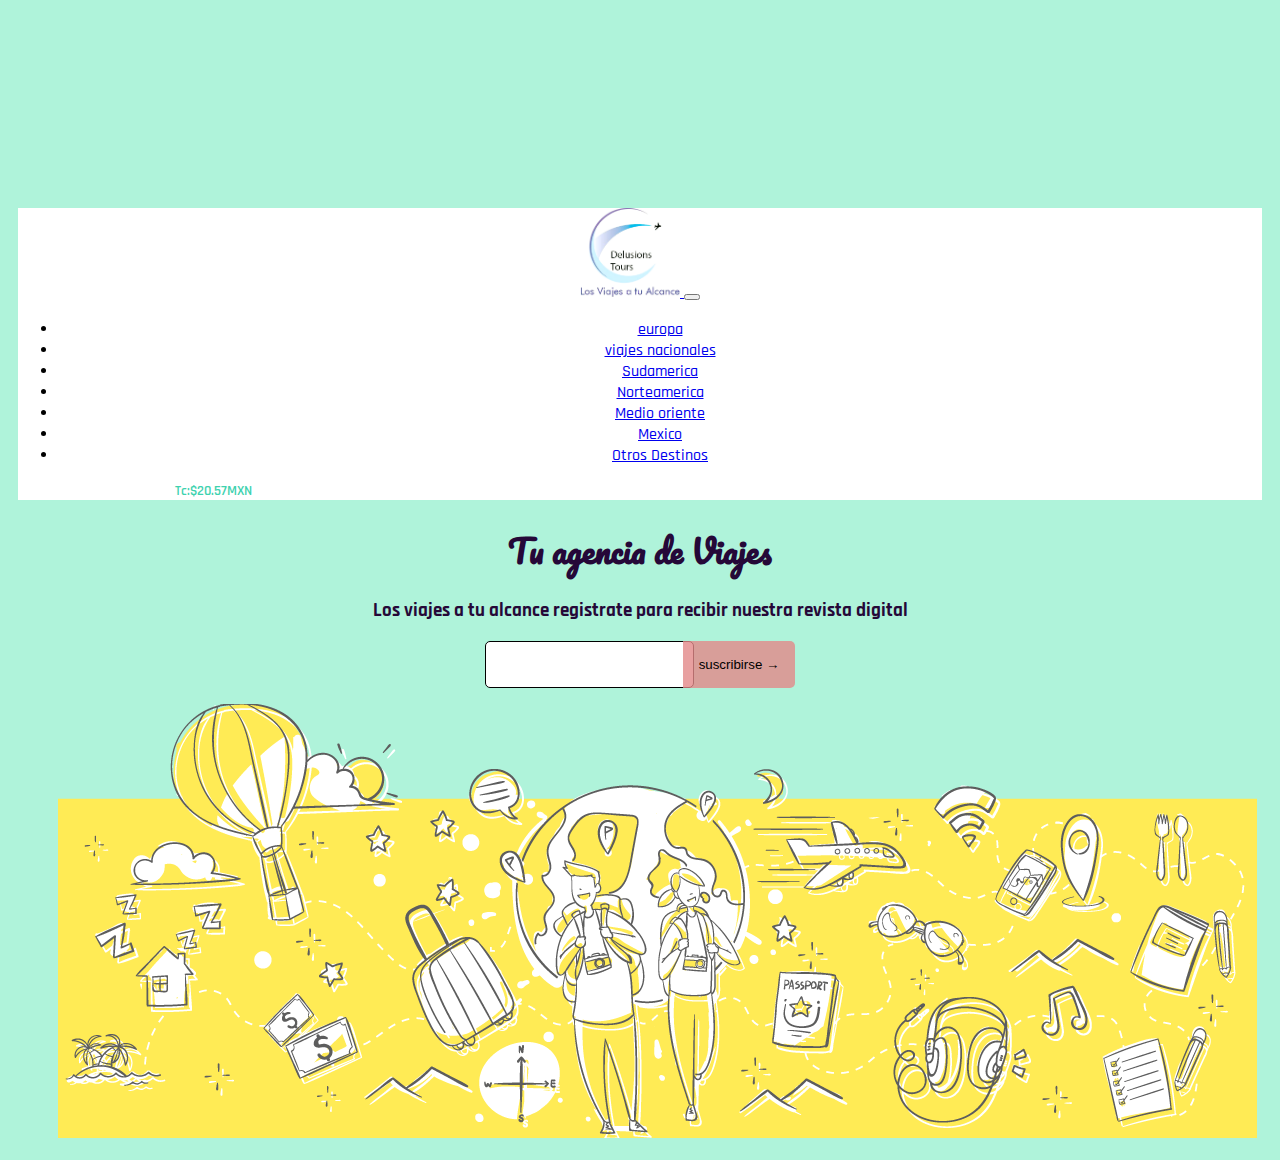
<file: europa.html>
<!DOCTYPE html>
<html>

  <head>
    <meta name="viewport" content="width=device-width,initial-scale=1.0,user-scalable=no">
    
    <!-- llamado a bootstrap-->
    <link href="https://cdn.jsdelivr.net/npm/bootstrap@5.2.0-beta1/dist/css/bootstrap.min.css" rel="stylesheet" integrity="sha384-0evHe/X+R7YkIZDRvuzKMRqM+OrBnVFBL6DOitfPri4tjfHxaWutUpFmBp4vmVor" crossorigin="anonymous">
    
    <!-- llamando a stilos sass-->
    <link rel="stylesheet" href="styles.css">
    <link rel="stylesheet" href="app.js">
    <link rel="stylesheet" href="app.scss">

    <!-- LLAMANDO AL ESTILO DE letra-->
    <link rel="preconnect" href="https://fonts.googleapis.com">
    <link rel="preconnect" href="https://fonts.gstatic.com" crossorigin>
    <link href="https://fonts.googleapis.com/css2?family=Pacifico&display=swap" rel="stylesheet">
    <link rel="preconnect" href="https://fonts.googleapis.com">
    <link rel="preconnect" href="https://fonts.gstatic.com" crossorigin>
    <link href="https://fonts.googleapis.com/css2?family=Rajdhani:wght@400;600&display=swap" rel="stylesheet">

      <title>Tu agencia de Viajes</title>
  </head>
    <!-- aqui esta la barra 1 -->

  <body>
    <!-- 
    <section class="main-nav">
      <header class="header">
        <a href="/" class="imagendelu">
            <img class="logodelu" src="images/logoindex.png" alt="Logo de Delusionstours">
        </a>
        <nav class="navbar">
            <ul>
                <li>Europa</li>
                <li>Viajes Nacionales</li>
                <li>Sudamerica</li>
                <li>Norteamerica </li>
                <li>Medio oriente</li>
                <li>México </li>
                <li>Otros servicios</li>
            </ul>
        </nav>
        <div class="actions">
          <a href="/">Tipo de cambio: 20.57 </a>
      </div>
      </header>
    </section>
  -->

    <nav class="navbar navbar-expand-lg fixed-top main-nav-bg-color ">
      <div class="container-fluid">
        <a class="navbar-brand" href="#">
          <img class="logodelu" src="images/logoindex.png" alt="Logo de Delusionstours">
        </a>
        <button class="navbar-toggler" type="button" data-bs-toggle="collapse" data-bs-target="#navbarSupportedContent" aria-controls="navbarSupportedContent" aria-expanded="false" aria-label="Toggle navigation">
          <span class="navbar-toggler-icon"></span> <!-- menu hamburgesa-->
        </button>
        <div class="collapse navbar-collapse" id="navbarSupportedContent">
          <ul class="navbar-nav mx-auto mb-2 mb-lg-0">
            <li class="nav-item">
              <a class="nav-link active" aria-current="page" href="#">europa</a>
            </li>
            <li class="nav-item">
              <a class="nav-link" href="#">viajes nacionales</a>
            </li>
            <li class="nav-item">
              <a class="nav-link" href="sudamerica.html">Sudamerica</a>
            </li>           <li class="nav-item">
              <a class="nav-link" href="norteamerica.html">Norteamerica</a>
            </li>           <li class="nav-item">
              <a class="nav-link" href="oriente.html">Medio oriente</a>
            </li>           <li class="nav-item">
              <a class="nav-link" href="mex.html">Mexico</a>
            </li>           <li class="nav-item">
              <a class="nav-link" href="otros.html">Otros Destinos</a>
            </li>
          </ul>
          <form class="d-flex" role="search">
            <div class="actions">
              <a href="/">Tc:$20.57MXN </a>
          </div>
          </form>
        </div>
      </div>
    </nav>
    <!-- aqui termina la barra de navegacion -->

  <!-- titulo -->
<section class="main">
        <h1>Tu agencia de Viajes</h1>
        <h3>
        Los viajes a tu alcance registrate para recibir nuestra revista digital 
        </h3>
        <form>
          <input type="Agrega tu whatsApp" />
          <button type="suscribir">
              suscribirse &rarr;
          </button>
        </form>
        <!-- aqui va la primera imagen -->
        <figure>
          <img class="first-image img-fluid" src="images/imagen3.png" alt="imagen1"> <!-- "img-fluid" fluido de bootstrap-->
      </figure>
</section>
</file>
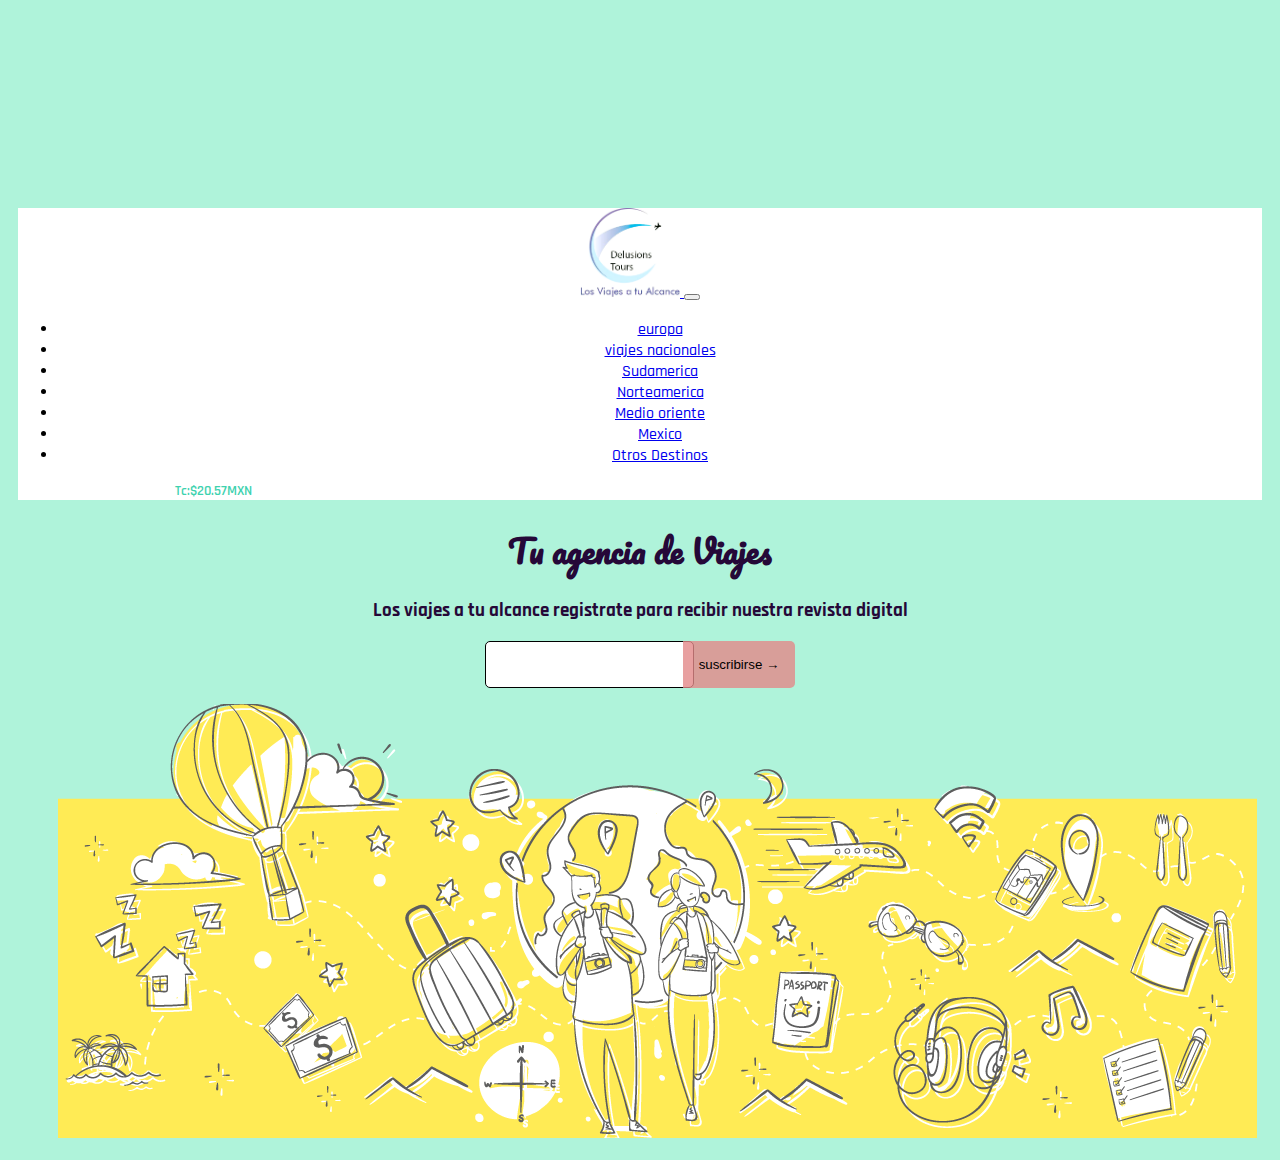
<file: mex.html>
<!DOCTYPE html>
<html>

  <head>
    <meta name="viewport" content="width=device-width,initial-scale=1.0,user-scalable=no">
    
    <!-- llamado a bootstrap-->
    <link href="https://cdn.jsdelivr.net/npm/bootstrap@5.2.0-beta1/dist/css/bootstrap.min.css" rel="stylesheet" integrity="sha384-0evHe/X+R7YkIZDRvuzKMRqM+OrBnVFBL6DOitfPri4tjfHxaWutUpFmBp4vmVor" crossorigin="anonymous">
    
    <!-- llamando a stilos sass-->
    <link rel="stylesheet" href="styles.css">
    <link rel="stylesheet" href="app.js">
    <link rel="stylesheet" href="app.scss">

    <!-- LLAMANDO AL ESTILO DE letra-->
    <link rel="preconnect" href="https://fonts.googleapis.com">
    <link rel="preconnect" href="https://fonts.gstatic.com" crossorigin>
    <link href="https://fonts.googleapis.com/css2?family=Pacifico&display=swap" rel="stylesheet">
    <link rel="preconnect" href="https://fonts.googleapis.com">
    <link rel="preconnect" href="https://fonts.gstatic.com" crossorigin>
    <link href="https://fonts.googleapis.com/css2?family=Rajdhani:wght@400;600&display=swap" rel="stylesheet">

      <title>Tu agencia de Viajes</title>
  </head>
    <!-- aqui esta la barra 1 -->

  <body>
    <!-- 
    <section class="main-nav">
      <header class="header">
        <a href="/" class="imagendelu">
            <img class="logodelu" src="images/logoindex.png" alt="Logo de Delusionstours">
        </a>
        <nav class="navbar">
            <ul>
                <li>Europa</li>
                <li>Viajes Nacionales</li>
                <li>Sudamerica</li>
                <li>Norteamerica </li>
                <li>Medio oriente</li>
                <li>México </li>
                <li>Otros servicios</li>
            </ul>
        </nav>
        <div class="actions">
          <a href="/">Tipo de cambio: 20.57 </a>
      </div>
      </header>
    </section>
  -->

    <nav class="navbar navbar-expand-lg fixed-top main-nav-bg-color ">
      <div class="container-fluid">
        <a class="navbar-brand" href="#">
          <img class="logodelu" src="images/logoindex.png" alt="Logo de Delusionstours">
        </a>
        <button class="navbar-toggler" type="button" data-bs-toggle="collapse" data-bs-target="#navbarSupportedContent" aria-controls="navbarSupportedContent" aria-expanded="false" aria-label="Toggle navigation">
          <span class="navbar-toggler-icon"></span> <!-- menu hamburgesa-->
        </button>
        <div class="collapse navbar-collapse" id="navbarSupportedContent">
          <ul class="navbar-nav mx-auto mb-2 mb-lg-0">
            <li class="nav-item">
              <a class="nav-link active" aria-current="page" href="#">europa</a>
            </li>
            <li class="nav-item">
              <a class="nav-link" href="#">viajes nacionales</a>
            </li>
            <li class="nav-item">
              <a class="nav-link" href="sudamerica.html">Sudamerica</a>
            </li>           <li class="nav-item">
              <a class="nav-link" href="norteamerica.html">Norteamerica</a>
            </li>           <li class="nav-item">
              <a class="nav-link" href="oriente.html">Medio oriente</a>
            </li>           <li class="nav-item">
              <a class="nav-link" href="mex.html">Mexico</a>
            </li>           <li class="nav-item">
              <a class="nav-link" href="otros.html">Otros Destinos</a>
            </li>
          </ul>
          <form class="d-flex" role="search">
            <div class="actions">
              <a href="/">Tc:$20.57MXN </a>
          </div>
          </form>
        </div>
      </div>
    </nav>
    <!-- aqui termina la barra de navegacion -->

  <!-- titulo -->
<section class="main">
        <h1>Tu agencia de Viajes</h1>
        <h3>
        Los viajes a tu alcance registrate para recibir nuestra revista digital 
        </h3>
        <form>
          <input type="Agrega tu whatsApp" />
          <button type="suscribir">
              suscribirse &rarr;
          </button>
        </form>
        <!-- aqui va la primera imagen -->
        <figure>
          <img class="first-image img-fluid" src="images/imagen3.png" alt="imagen1"> <!-- "img-fluid" fluido de bootstrap-->
      </figure>
</section>

<!-- llamado a js-->
<script src="app.js"></script>
<!-- links de bootstrap al final-->
  <script src="https://cdn.jsdelivr.net/npm/@popperjs/core@2.11.5/dist/umd/popper.min.js" integrity="sha384-Xe+8cL9oJa6tN/veChSP7q+mnSPaj5Bcu9mPX5F5xIGE0DVittaqT5lorf0EI7Vk" crossorigin="anonymous"></script>
  <script src="https://cdn.jsdelivr.net/npm/bootstrap@5.2.0-beta1/dist/js/bootstrap.min.js" integrity="sha384-kjU+l4N0Yf4ZOJErLsIcvOU2qSb74wXpOhqTvwVx3OElZRweTnQ6d31fXEoRD1Jy" crossorigin="anonymous"></script>
    
  </body>
</html>
</file>
<file: styles.css>
body {
    background-color: rgba(158, 241, 210, 0.827);
    font-family: "Open Sans", sans-serif;
    padding-top: 200px;
    padding-left: 10px;
    padding-right: 10px;
}
/* primer header  !!!! */ 
.main-nav {
    z-index: 1;
    position: fixed;
    top: 0;
    left: 0;
    right: 0;
    background-color: #ffffff;
}
.main-nav-bg-color {
    background-color:rgb(169, 186, 235);
}
.header {
    margin: 40px 20px 0;
    font-size: 0;
}
.header > * {
    display: inline-block;
    font-size: 16px;
    vertical-align: middle;
    height: 100%;
    line-height: 45px;
}
.header li {
    display: inline;
    margin: 0 15px;
}
.header ul {
    padding: 0;
}
.logodelu {
    width: 100px;
}
.imagendelu {
    width: 20%;
}
.navbar {
    text-align: center;
    color: none;
    font-weight: 500;
    font-family: 'Rajdhani', sans-serif;
}
.actions {
  width: 20%;
  text-align: right;
  font-size: 14px;
  font-weight: 600;
}

.actions a {
  color: #3ed2af;
  text-decoration:solid;
  margin: 0 15px;
}

/* aqui inicia el body*/

.main h1 {
    font-family: 'Pacifico', cursive;
    color:rgb(37, 8, 56);
    text-align:center;

}
.main  {
    font-family: 'Rajdhani', sans-serif;
    color:rgb(37, 8, 56);
    text-align:center;
}
.main first-image {
    width: 100%;
    text-align: center;
}
.main button{
    margin-left: -15px;
    border-radius: 5px;
    border: none;
    padding: 16px;
    border-bottom-left-radius: 0;
    border-top-left-radius: 0;
    background-color: #e28888cc;
}
.main button:hover{
  background-color: antiquewhite;
}

    .main form input {
    padding: 15px;
    border-radius: 5px;
    border: 1px solid black;
}
.main-nav-bg-color {
  background-color: #ffffff;
}

/* aqui esta lo del video */

.publish {
    display: flex;
    width: 95%;
    margin: 10px auto;
    align-items: center;
    background-color: #8bd3f7;
    position: relative;
  }

  .publish .publicidad .titulo-publish {
    font-family: 'Pacifico', cursive;
    font-size: 36px;
    font-weight: 90px;
    color: #020303;
    margin-top: 15px;
  }
  .publish .publicidad .texto {
    font-family: 'Rajdhani', sans-serif;
  }
  .publish .publicidad .color-gris {
    color: #8b8b8bcc;
  }
  .publish .video {
    flex:1;
    position: center;
    align-items: flex-start;
  }
  .publish .video .video-contenedor {
    width: 90%;
  }
  .publish .publicidad {
    flex: 1;
  }
  
  /* aqui va el gridy FLEXBOX*/

  .carta-viajes h1 {
    font-family: 'Pacifico', cursive;
    text-align:center;
  }

  .features {
    display: grid;
    grid-template: repeat(3, 1fr) / repeat(3, 1fr);
    height: 800px;
    padding: 0% 0%;

}

.feature-card {
    margin: 0 20px 20px;
;
}

.feature-content {
    background-color: rgb(221, 244, 244);
    border-radius: 10px;
    height: 100%;
    display: flex;
    align-items: top;
    overflow: hidden;
}

.feature-content .feature-text {
    flex: 2;
    padding: 15px 20px;
}

.feature-content .feature-text h3 { /*TITULO*/
  font-family: 'Pacifico', cursive;
  font-size: 24px;
    color: #1bb4b7;
    font-weight: 400;
}
.feature-content .feature-text p { /*TEXTO*/
  font-family: 'Rajdhani', sans-serif;
    font-size: 16px;
    color: #000000;
    font-weight: 400;
}
.feature-content .feature-text a {
  font-size: 16px;
  color: #011063;
  font-weight: 600;
  text-decoration: none;
}
.feature-text figure {
    margin-left: 0;

}

.feature-text figure img {
    height: 150px;
}
.feature-content .feature-image {
    flex: 2;
}
.feature-image figure img {
    width: 150%;
}


/* carrusel bootastrap */

.carrusel {
padding-top: 250px;


}

/* Media queries */

@media screen and (max-width: 426px) {
  .main form {
      margin-bottom: 25px;
  }

  .color-gris-seccion-inicial {
      margin: 0;
  }

  .first-image {
      width: 70%;
  }

  .second-image {
      width: 100%;
  }

  /* .navbar,
  .actions {
      display: none;
  } Esto se elimino para usar bo0otstrap*/

  .main {
      margin-top: 130px;
  }

  .main h1 {
      font-size: 30px;
  }

  .publish {
      flex-direction: column;
      margin: 15px auto;
      width: 90%;
  }

  .features {
      height: fit-content;
      grid-template: repeat(4, 1fr) / 1fr;
  }
}
/* queries de megatravel publish-megainfo */ 

.menu {
  font-family: 'Rajdhani', sans-serif;
	text-decoration: underline;
	width: 100%;
	color: rgb(10, 134, 145);
	font-size: 18px;
	background-color: #EAEAEA;
	padding-top: 10px;
	padding-right: 0px;
	padding-bottom: 10px;
	padding-left: 0px;
  display: flex;
}
.menu a {
	color: rgb(61, 119, 178);
}
#opcionesDest {
	background-color: rgb(63, 116, 222);
	float: left;
	width: 160px;
	margin-right: 15px;
	padding-left: 5px;
}
#opcionesDest a {
	display: block;
	padding-top: 2px;
	padding-bottom: 2px;
	color: #FFF;
	font-size: 14px;
	text-decoration: none;
	float: left;
	clear: both;
	width: 100%;
}
#opcionesDest a:hover {
	display: block;
	padding-top: 2px;
	padding-bottom: 2px;
	color: #FFF;
	font-size: 14px;
	text-decoration: underline;
	float: left;
	clear: both;
	width: 100%;
	background-color: #09C;
}
#iframe {
	margin-top: 0px;
	margin-right: 10px;
	margin-bottom: 0px;
	margin-left: 50px;
	height:100%; 
	width: 50%;
	display:flexbox;
	float: center ;
	padding-top: 5px;
	padding-right: 5px;
	padding-bottom: 5px;
	padding-left: 5px;
	background-repeat: repeat;
	background-color: rgb(202, 233, 254);
}
ul#framemenu {
	margin: 0px;
	padding: 5px;
	float: left;
	width: 180px;
}
ul#framemenu li {
	display: block;
	list-style-type:none;
}
ul#framemenu li a {
	color: #333;
	text-decoration: none;
	background-color: #EAEAEA;
	display: block;
	margin-top: 1px;
	margin-bottom: 1px;
	padding: 5px;
	border: 1px solid rgb(194, 235, 237);
	font-size: 12px;
}
ul#framemenu li a:hover {
	background-color: #28B1DF;
	color: #FFF;
}

#megaConexion {
	text-align: center;
	padding: 0px;
	width: 990px;
	margin-top: 0px;
	margin-right: auto;
	margin-bottom: 0px;
	margin-left: auto;
	font-family: 'Rajdhani', sans-serif;
}
.tit{
  font-family: 'Pacifico', cursive;
  font-size: auto;
    color: #1bb4b7;
    font-weight: 400;
    display: flex;
    text-align: center;
}

.megacon .megam {
  text-align: center;
  display: inline-block;
  width: 400px;
  height: 420px;
  background: #09C;
  margin-bottom: 20px;
}
.mt .megacon .shadow{
  display:flex
  width: 400px;
  height: 420px;
  background: #09C;
  margin-bottom: 20px;
}

.promos2 {
  padding: 10%;
  text-align: center;
  display: flexbox;
}

.promos2 h1 {
  font-family: 'Pacifico', cursive;
  font-size: auto;
    color: #1bb4b7;
    font-weight: 400;
    display: flex;
    text-align: center;
}
/* final del proyecto*/
</file>
